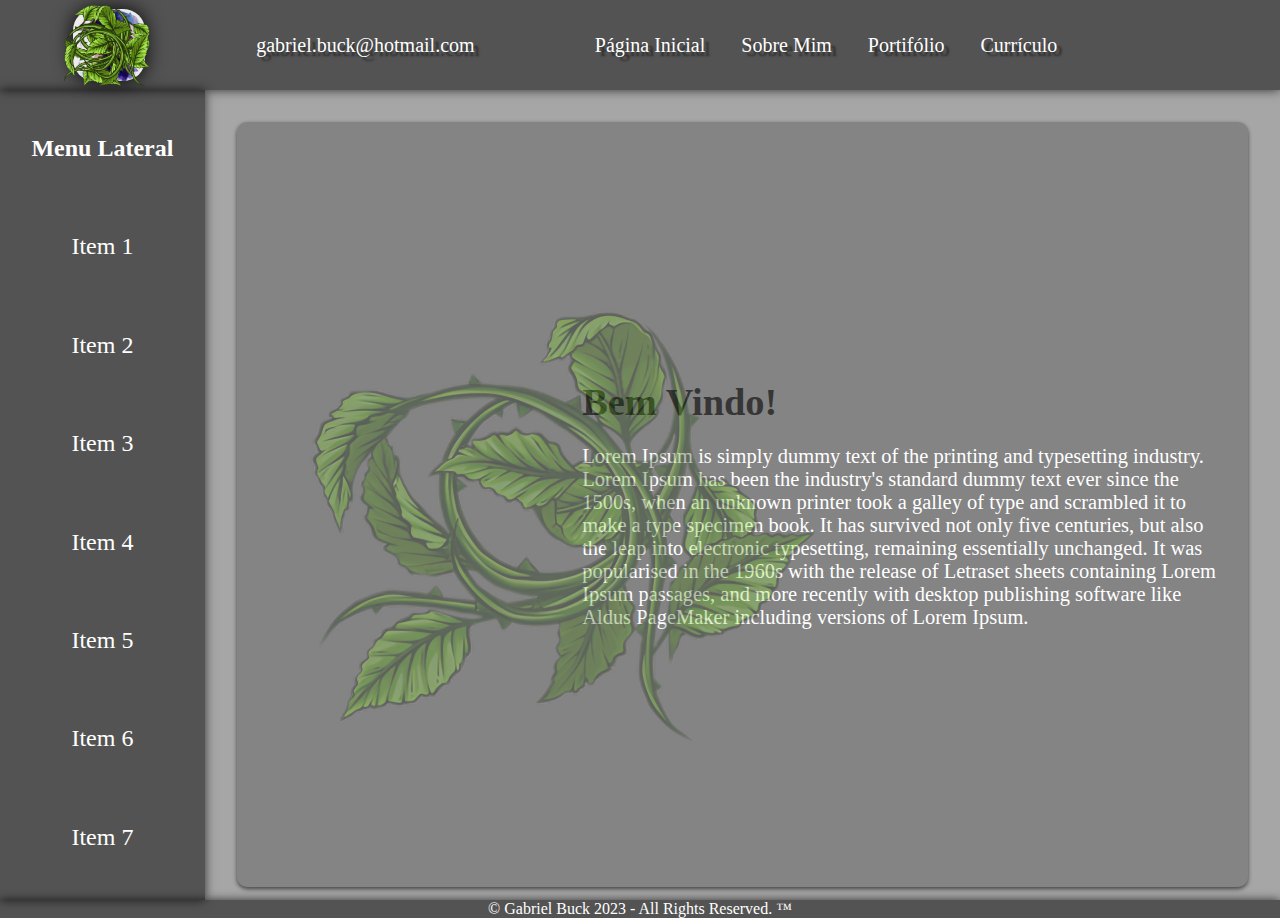
<file: index.html>
<!doctype html>
<html>
<head>
	
<meta charset="utf-8">
<meta name="viewport" content="width=device-width, initial-scale=1.0">
	
<title>Gabriel Buck IT Solutions</title>
	
<link rel="stylesheet" href="styles.css">
<link rel="stylesheet" href="animations.css">

<link rel="icon" href="imagens/favicon.ico" type="image/x-icon">
	
</head>

<body>
	
	<nav>
		
		<div class="profile">
			
			<div class ="profilevines" id="vinesdiv">
		<audio id="vinesaudio" src="audios/Vines.mp3"></audio>
		<img class="profilevines" src="imagens/v1.png" alt="...">
		<img class="profilevines" src="imagens/v2.png" alt="...">	
		<img class="profilevines" src="imagens/v3.png" alt="...">
		<img class="profilevines" src="imagens/v4.png" alt="...">
				</div>
			<div class="profilepic">
		<img  src="imagens/ftpf.jpg" alt="...">
			</div>
		</div>
		
		<div class="email">
			<a>gabriel.buck@hotmail.com</a>
		</div>
		
		<div class="nav-txt">
			<a href="#">Página Inicial</a>
			<a href="#">Sobre Mim</a>
			<a href="#">Portifólio</a>
			<a href="#">Currículo</a>
			</div>
		
	</nav>
	
	<main>
		
		<div class="barralateral">		
			
			<div class="barralateral-txt">
			<a> <strong>Menu Lateral</strong> </a><br>
			<a href="#">Item 1</a><br>
			<a href="#">Item 2</a><br>
			<a href="#">Item 3</a><br>
			<a href="#">Item 4</a><br>
			<a href="#">Item 5</a><br>
			<a href="#">Item 6</a><br>
			<a href="#">Item 7</a><br>
				</div>
			
				
		</div>
			
		<div class="caixa">	
			
		  <div class= "caixa-interna">
				
			<div class="caixa-img">
				<img src="imagens/Logo.png" alt="...">
			</div>			
			
			<div class="caixa-txt">
				<a>
					<strong>Bem Vindo!</strong>
				<p></p>
				Lorem Ipsum is simply dummy text of the printing and typesetting industry. Lorem Ipsum has been the industry's standard dummy text ever since the 1500s, when an unknown printer took a galley of type and scrambled it to make a type specimen book. It has survived not only five centuries, but also the leap into electronic typesetting, remaining essentially unchanged. It was popularised in the 1960s with the release of Letraset sheets containing Lorem Ipsum passages, and more recently with desktop publishing software like Aldus PageMaker including versions of Lorem Ipsum.
				</a>
			</div>
		</div>
			
		 </div>
		
	</main>
	
	
	<footer>
		&copy; Gabriel Buck 2023 - All Rights Reserved. &trade;
	</footer>
	
	<script src="scripts.js"></script>
	
</body>
</html>
</file>
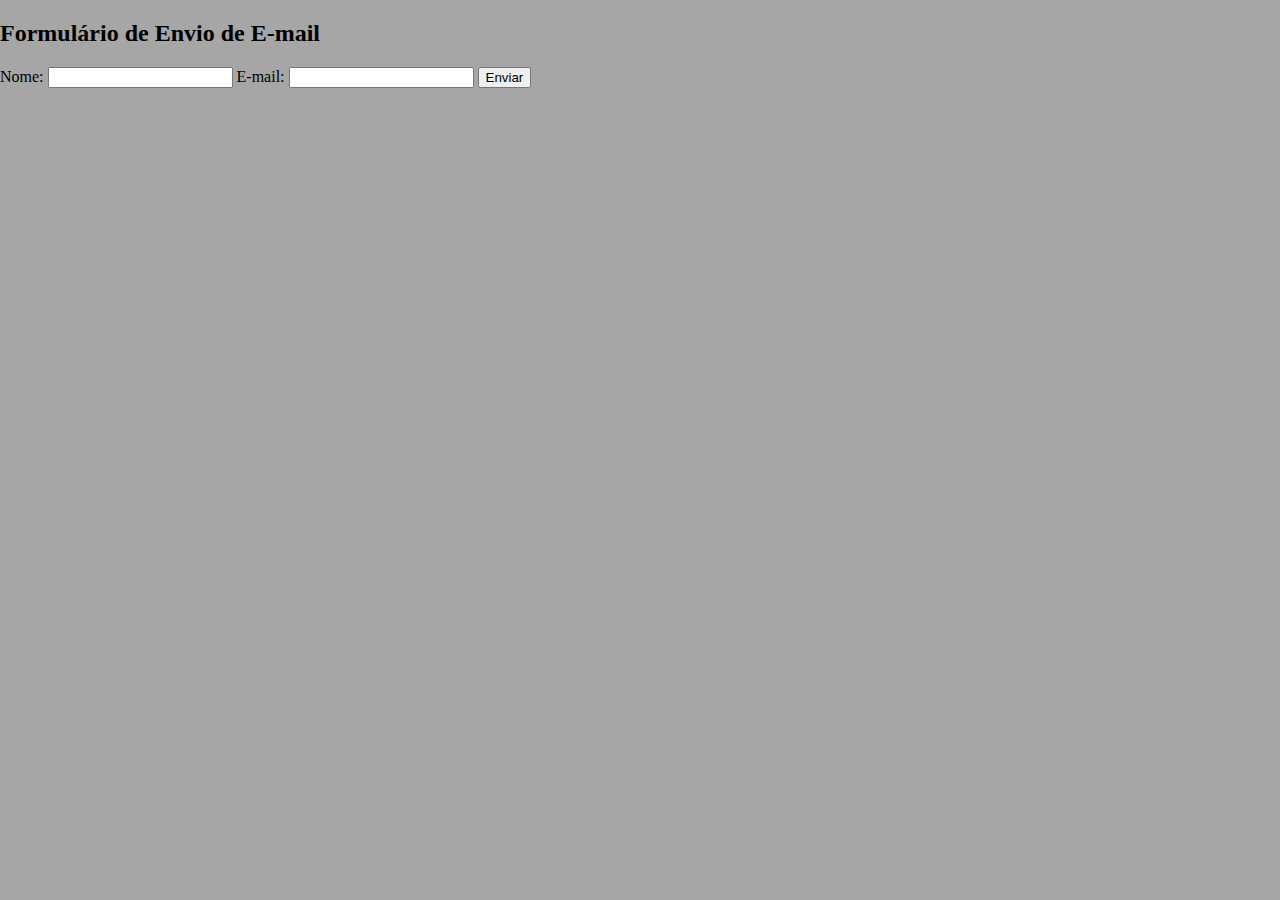
<file: forms.html>
<!doctype html>
<html>
<head>
<meta charset="utf-8">
<meta name="viewport" content="width=device-width, initial-scale=1.0">
	
<title>Gabriel Buck IT Solutions</title>
	
<link rel="stylesheet" href="styles.css">
<link rel="stylesheet" href="animations.css">

<link rel="icon" href="/caminho-para-o-seu-icone.ico" type="image/x-icon">
</head>

<body>
	
<form action="#" method="post">

<h2>Formulário de Envio de E-mail</h2>

<label for="nome">Nome:</label>

<input type="text" id="nome" name="nome" required>

<label for="email">E-mail:</label>

<input type="email" id="email" name="email" required>

<input type="submit" value="Enviar">

</form>
	
</body>
</html>
</file>
<file: styles.css>
@charset "utf-8";
/* CSS Document */


nav{
	display: flex;
	justify-content: space-between;
	height: 10vh;
	width: 100%;
	background-color: rgba(0, 0, 0, 0.5);
	box-shadow: 0px 0px 10px rgba(0, 0, 0, 0.7);
		
}

body{
	margin: 0px;
	padding: 0px;
	background-color: rgba(166,166,166,1.00);
}

main{
	display: flex;
	height: 90vh;
	width: 100%;
}

footer{
	padding: 0;
	margin: 0;
	align-content: center;
	text-align: center;
	background-color: rgba(0, 0, 0, 0.5);
	box-shadow: 0px 0px 10px rgba(0, 0, 0, 0.7);	
	color: #ffffff;
}


/*----------------------Barra de Navegação-------------------------------*/

.profile{    
  height: 10vh;
  margin-left: 5vw;
}

.profilevines{
	position: absolute;	
	transition: opacity 2s ease-in-out;
}

.profilevines img{
	margin-top: 0.5vh;
	height: 9vh;
	width: 9.5vh;	
}

.profilevines:hover{
  opacity: 0;
  transition: opacity 3s ease-in-out;	
}

.profilepic{
	height: 9vh;
}

.profilepic img{	
	margin: 1vh;
	width: 8vh;
	border-radius: 30%;	
	box-shadow:  0 0 20px rgba(0, 0, 0, 5);	
}

.email{ 
 	display: flex;
	align-items: center;
	
}

.email a{
  font-size: 20px;
  color: white;
  margin: 2vh; 
  text-decoration: none;  
  text-shadow: 5px 4px 2px rgba(0, 0, 0, 0.5);
}


.nav-txt { 
  display: flex;
  align-items: center;
  height: 10vh;
  margin-right: 16vw;	
}

.nav-txt a {
  font-size: 20px;
  color: white;
  margin: 2vh; 
  text-decoration: none;  
  text-shadow: 5px 4px 2px rgba(0, 0, 0, 0.5);
}

.nav-txt a:hover {
  color: #ffffff;
  transform: scale(1.1);	
  transition: color 0.3s, transform 0.3s;
}

/*----------------------Barra Lateral-------------------------------*/

.barralateral{	
	height: 90vh;
	width: 30vh;
	background-color: rgba(0, 0, 0, 0.5);
	box-shadow: 0px 0px 10px rgba(0, 0, 0, 0.7);	
	text-align: center;	
	color: white;
	font-size: 1.5rem;
	
	
}

.barralateral-txt{
	display: flex;
	flex-direction: column;
	justify-content: space-between;
	height: 85vh;
	padding-top: 5vh;	
	}

.barralateral a{	
 	text-decoration: none;
	color: white;	
}







/*--------------------------------Main-----------------------------*/

.caixa{		
	display: flex;
	align-content: center;
	margin: 2.5vw 2.5vw 1vw 2.5vw;    		
	padding: 20px;
	border-radius: 10px;
	background-color: rgba(0, 0, 0, 0.2);
	box-shadow: 0 2px 4px rgba(0, 0, 0, 0.6);
	width: 100vw;
}
.caixa-interna{ 
	display: flex;
	align-content: center;
	margin-left: 5%;	
}

.caixa-img {
    position: relative; /* Defina o contêiner pai como relativo */
    height: 85vh;
	opacity: 0.3;	
}

.caixa-img img {
    position: absolute;
    top: 50%;
    transform: translateY(-50%);
    width: 40vw;
}

.caixa-txt{	 
	display: flex;	
	align-items: center;	
	margin-left: 30%;	
}
	
.caixa-txt strong{	
	color: #363636;
	font-size: 3vw;	
	
}

.caixa-txt a{	
	color: #ffffff;
	font-size: 1.6vw;	
}
</file>
<file: animations.css>
@charset "utf-8";
/* CSS Document */
</file>
